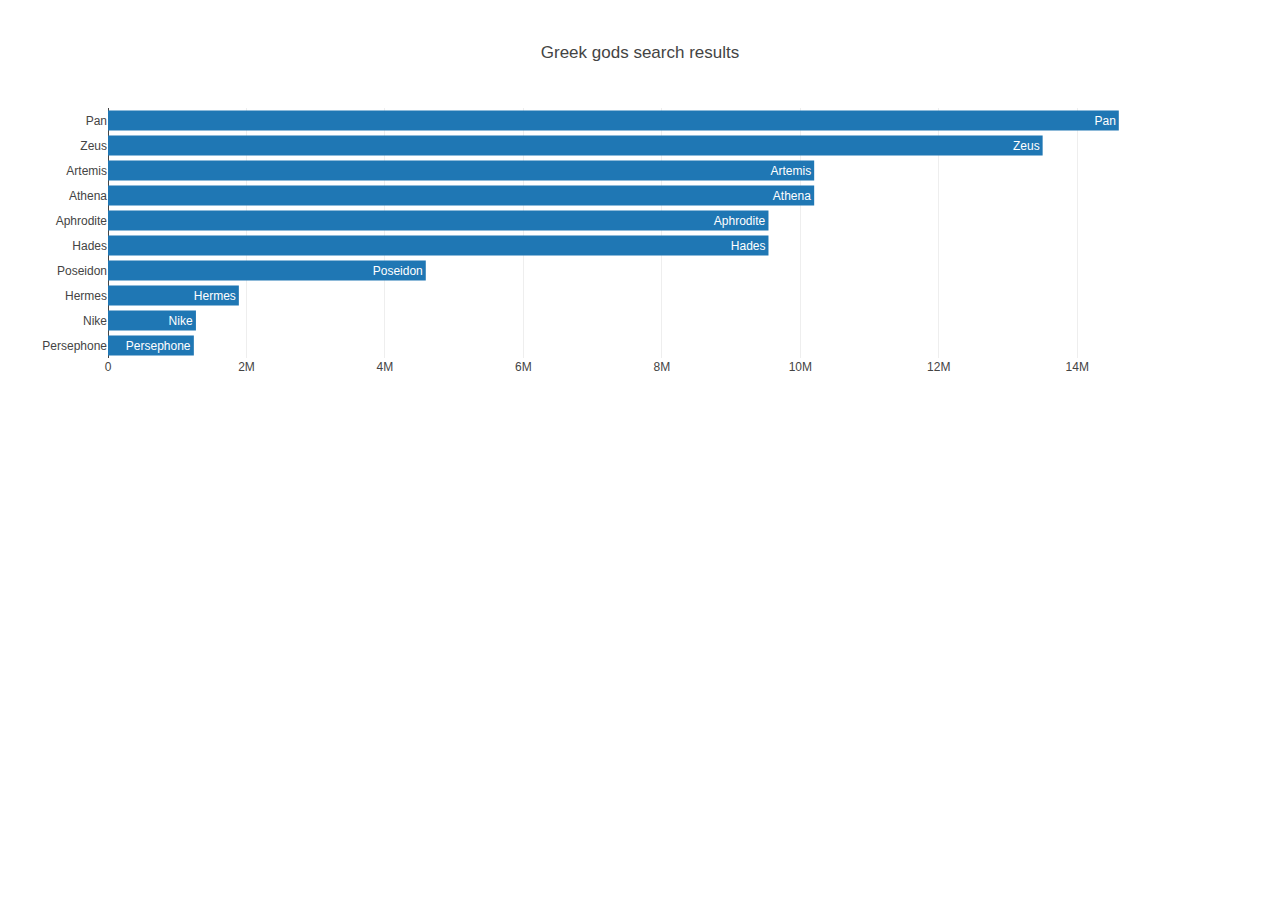
<file: module content/module_given/index.html>
<!DOCTYPE html>
<html lang="en">
<head>
    <meta charset="UTF-8">
    <meta name="viewport" content="width=device-width, initial-scale=1.0">
    <meta http-equiv="X-UA-Compatible" content="ie=edge">
    <title>Greek gods</title>
    <script src="https://cdn.plot.ly/plotly-latest.min.js"></script>
</head>
<body>
    <div id="plot"></div>
    <script src="data.js"></script>
    <script src="plots.js"></script>
</body>
</html>
</file>
